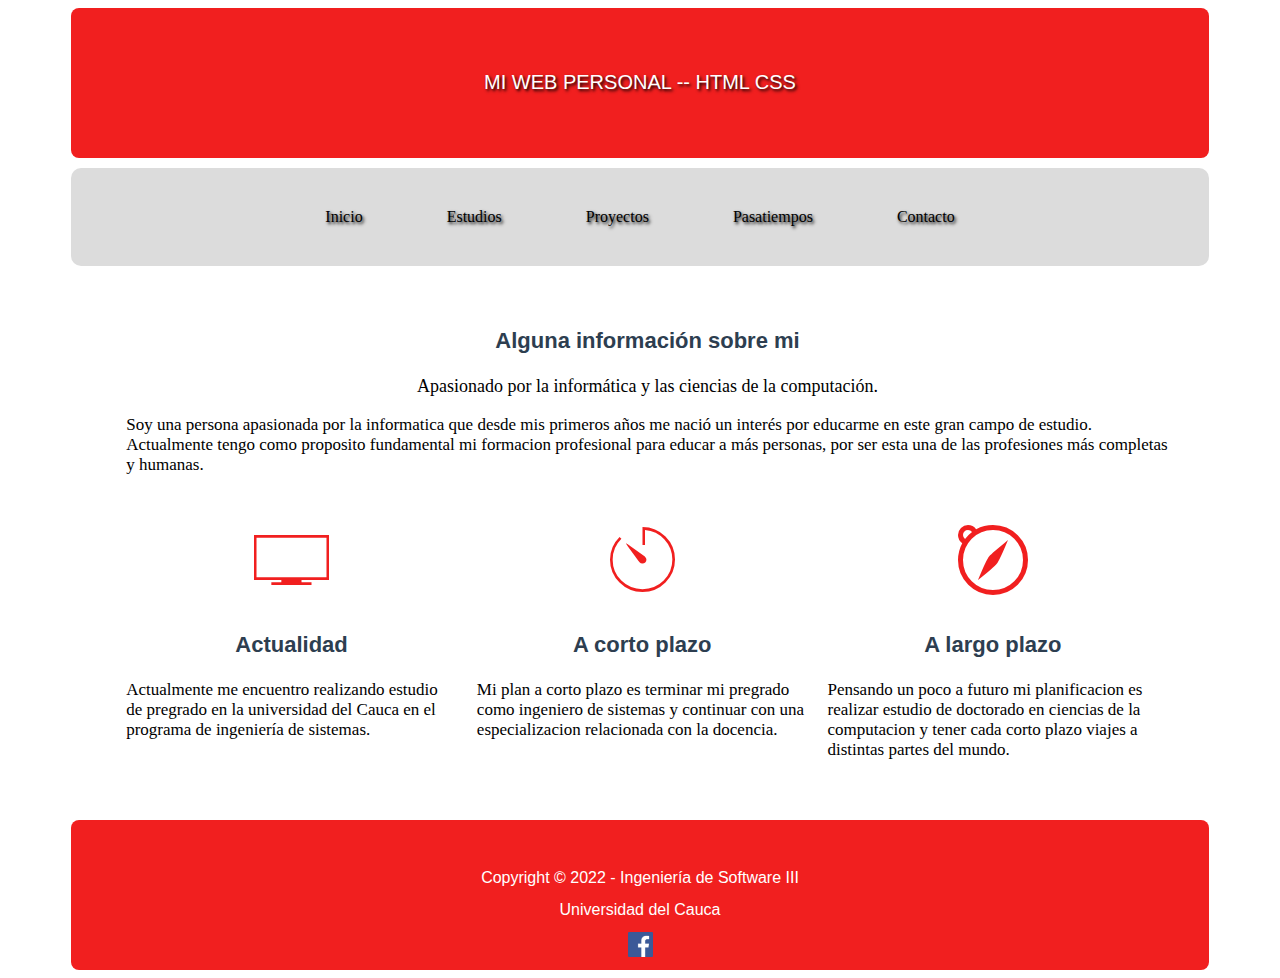
<file: index.html>
<!DOCTYPE html>
<html lang="es">
	<head>
		<meta http-equiv="Content-Type" content="text/html" charset="UTF-8" />
		<meta name="description" content="Mi web personal"/>
		<meta name="keywords" content="mi web personal"/>

		<title>Mi web personal</title>

		<link rel="stylesheet" href="estilos/styles.css"/>
		<link rel="stylesheet" href="estilos/ionicons.css"/>
	</head>
	<body>
		<header id="cabecera">
			<br><br>
			<h4>MI WEB PERSONAL -- HTML CSS</h4>
		</header>
		<nav>
			<ul class="navegacionPrin">
				<li><a href="index.html" class="active" >Inicio</a></li>
				<li><a href="estudios.html">Estudios</a></li>
				<li><a href="proyectos.html">Proyectos</a></li>
				<li><a href="pasatiempos.html">Pasatiempos</a></li>
				<li><a href="contacto.html">Contacto</a></li>
			</ul>
		</nav>

		<section id="container">
			<section id="contenidoPrin">
				<div class="row">
					<article class="articulo1">
						<header class="titulo">
							<h3>Alguna información sobre mi</h3>
						</header>
						<p class="subtitulo">Apasionado por la informática y las ciencias de la computación.</p>
						<p>Soy una persona apasionada por la informatica que desde mis primeros años me nació un interés por educarme en este gran campo de estudio. Actualmente tengo como proposito fundamental mi formacion profesional para educar a más personas, por ser esta una de las profesiones más completas y humanas.</p>
						<br>
					</article>
				</div>
				<div class="row">

					<div class="column">
						<i class="icono-index ion-ios-monitor-outline"></i>
						<article class="articulo1">
							<header class="titulo">
								<h3>Actualidad</h3>
							</header>
								<p>Actualmente me encuentro realizando estudio de pregrado en la universidad del Cauca en el programa de ingeniería de sistemas.</p>
							<br>
						</article>
					</div>
					<div class="column">
						<i class="icono-index ion-ios-timer-outline"></i>
						<article class="articulo1">
							<header class="titulo">
								<h3>A corto plazo</h3>
							</header>
								<p>Mi plan a corto plazo es terminar mi pregrado como ingeniero de sistemas y continuar con una especializacion relacionada con la docencia.</p>
							<br>
						</article>
					</div>
					<div class="column">
						<i class="icono-index ion-compass"></i>
						<article class="articulo1">
							<header class="titulo">
								<h3>A largo plazo</h3>
							</header>
								<p>Pensando un poco a futuro mi planificacion es realizar estudio de doctorado en ciencias de la computacion y tener cada corto plazo viajes a distintas partes del mundo.</p>
							<br>
						</article>
					</div>

				</div>


			</section>
		</section>
	    <footer id= "piePrin">
            <br><br><h2 class="tc-white">Copyright © 2022 - Ingeniería de Software III</h2>
            <h2 class="tc-white">Universidad del Cauca</h2>
            <a href="#"><img src="archivos/face.png" with="25" height="25" href="google.com"/></a>
            <br>
        </footer>
	</body>
</html>
</file>
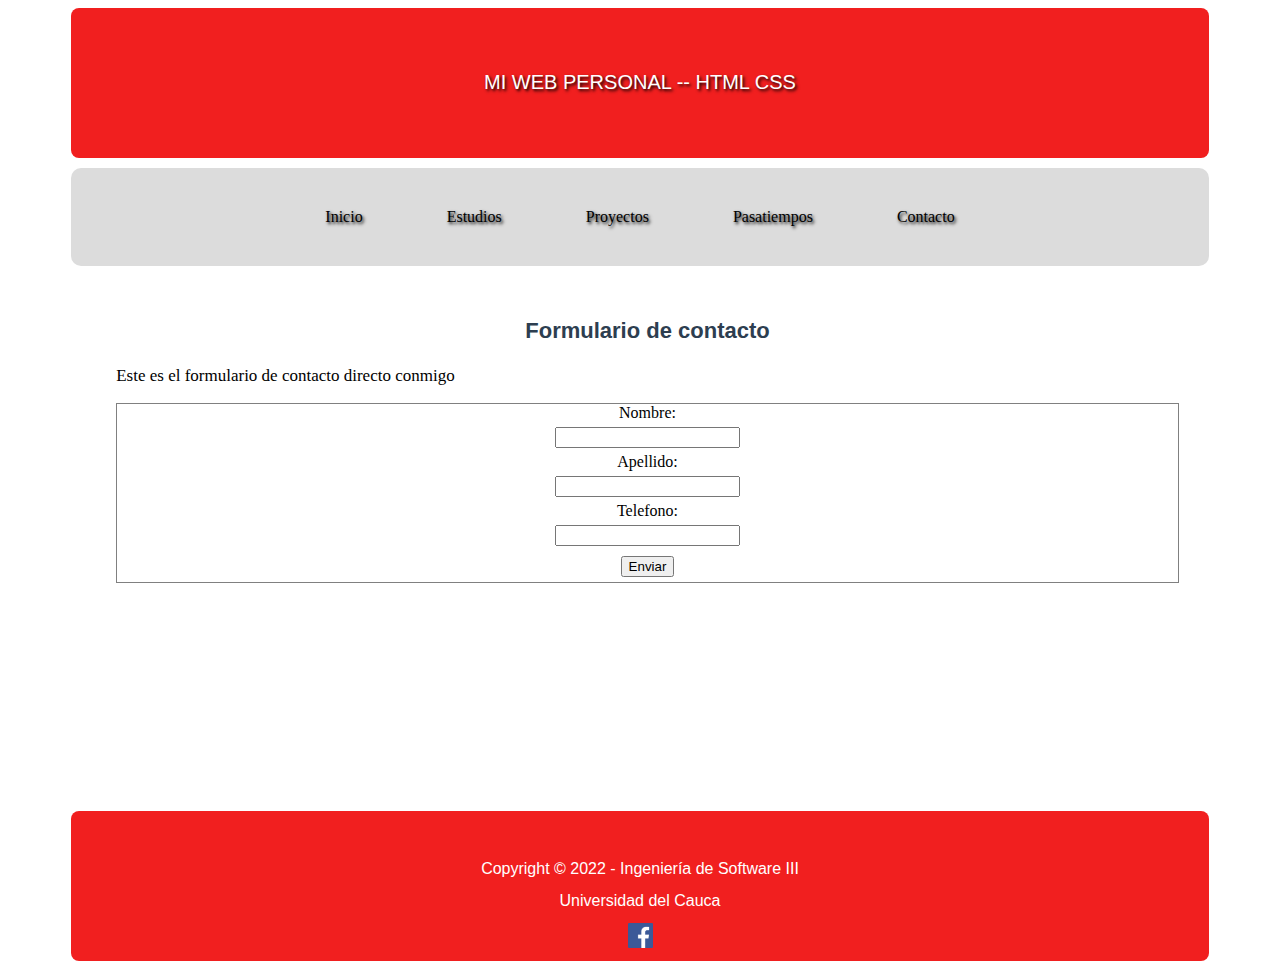
<file: contacto.html>
<!DOCTYPE html>
<html lang="es">
    <head>
        <meta http-equiv="Content-Type" content="text/html" charset="UTF-8" />
        <meta name="description" content="Mi web personal"/>
        <meta name="keywords" content="mi web personal"/>

        <title>Mi web personal</title>

        <link rel="stylesheet" href="estilos/styles.css"/>
        <link rel="stylesheet" href="estilos/ionicons.css"/>
    </head>
    <body>
        <header id="cabecera">
            <br><br>
            <h4>MI WEB PERSONAL -- HTML CSS</h4>
        </header>
        <nav>
            <ul class="navegacionPrin">
                <li><a href="index.html">Inicio</a></li>
                <li><a href="estudios.html">Estudios</a></li>
                <li><a href="proyectos.html">Proyectos</a></li>
                <li><a href="pasatiempos.html">Pasatiempos</a></li>
                <li><a href="contacto.html">Contacto</a></li>
            </ul>
        </nav>

        <section id="container">
            <section id="contenidoPrin">
                <header class="titulo">
                    <h3>Formulario de contacto</h3>
                </header>
                <p>Este es el formulario de contacto directo conmigo</p>
                <form class="formulario-contacto">
                    <label for="prmNombre">Nombre:</label><br>
                    <input type="text" id="prmNombre" name="prmNombre"><br>
                    <label for="prmApellido">Apellido:</label><br>
                    <input type="text" id="prmApellido" name="prmApellido"><br>
                    <label for="prmTelefono">Telefono:</label><br>
                    <input type="text" id="prmTelefono" name="prmTelefono"><br>
                    <input type="submit" value="Enviar">
                </form>
            </section>
        </section>
        <footer id= "piePrin">
            <br><br><h2 class="tc-white">Copyright © 2022 - Ingeniería de Software III</h2>
            <h2 class="tc-white">Universidad del Cauca</h2>
            <a href="#"><img src="archivos/face.png" with="25" height="25" href="google.com"/></a>
            <br>
        </footer>
    </body>
</html>
</file>
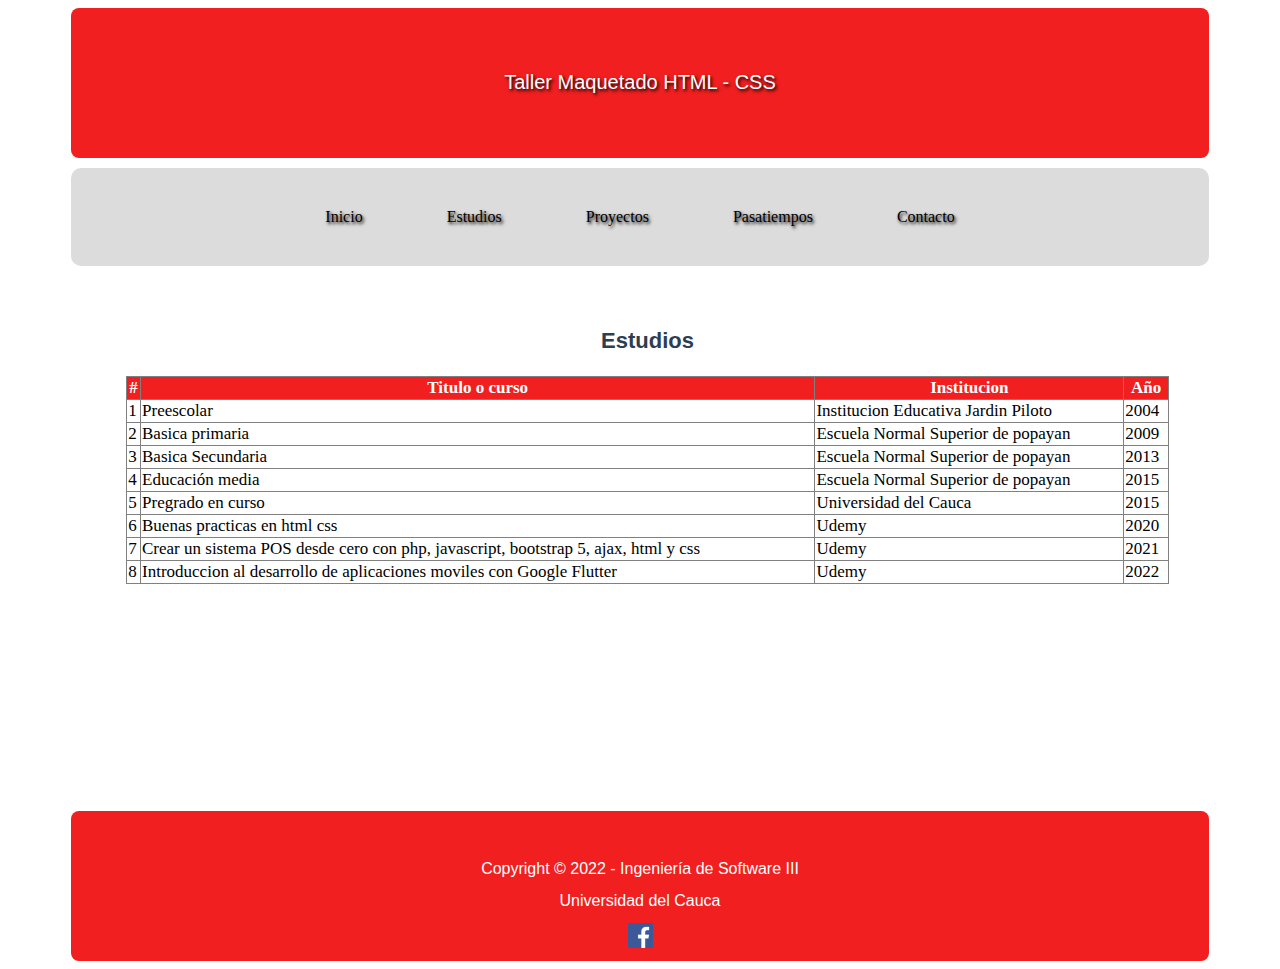
<file: estudios.html>
<!DOCTYPE html>
<html lang="es">
    <head>
        <meta http-equiv="Content-Type" content="text/html" charset="UTF-8" />
        <meta name="description" content="Mi web personal"/>
        <meta name="keywords" content="mi web personal"/>

        <title>Mi web personal</title>

        <link rel="stylesheet" href="estilos/styles.css"/>
        <link rel="stylesheet" href="estilos/ionicons.css"/>
    </head>
    <body>
        <header id="cabecera">
            <br><br>
            <h4>Taller Maquetado HTML - CSS</h4>
        </header>
        <nav>
            <ul class="navegacionPrin">
                <li><a href="index.html">Inicio</a></li>
                <li><a href="estudios.html">Estudios</a></li>
                <li><a href="proyectos.html">Proyectos</a></li>
                <li><a href="pasatiempos.html">Pasatiempos</a></li>
                <li><a href="contacto.html">Contacto</a></li>
            </ul>
        </nav>

        <section id="container">
            <section id="contenidoPrin">
                <article class="articulo1">
                    <header class="titulo">
                        <h3>Estudios</h3>
                    </header>
                    <table class="tabla">
                        <tr>
                            <th>#</th>
                            <th>Titulo o curso</th>
                            <th>Institucion</th>
                            <th>Año</th>
                        </tr>
                        <tr>
                            <td>1</td>
                            <td>Preescolar</td>
                            <td>Institucion Educativa Jardin Piloto</td>
                            <td>2004</td>
                        </tr>
                        <tr>
                            <td>2</td>
                            <td>Basica primaria</td>
                            <td>Escuela Normal Superior de popayan</td>
                            <td>2009</td>
                        </tr>
                        <tr>
                            <td>3</td>
                            <td>Basica Secundaria</td>
                            <td>Escuela Normal Superior de popayan</td>
                            <td>2013</td>
                        </tr>
                        <tr>
                            <td>4</td>
                            <td>Educación media</td>
                            <td>Escuela Normal Superior de popayan</td>
                            <td>2015</td>
                        </tr>
                        <tr>
                            <td>5</td>
                            <td>Pregrado en curso</td>
                            <td>Universidad del Cauca</td>
                            <td>2015</td>
                        </tr>
                        <tr>
                            <td>6</td>
                            <td>Buenas practicas en html css</td>
                            <td>Udemy</td>
                            <td>2020</td>
                        </tr>
                        <tr>
                            <td>7</td>
                            <td>Crear un sistema POS desde cero con php, javascript, bootstrap 5, ajax, html y css</td>
                            <td>Udemy</td>
                            <td>2021</td>
                        </tr>
                        <tr>
                            <td>8</td>
                            <td>Introduccion al desarrollo de aplicaciones moviles con Google Flutter</td>
                            <td>Udemy</td>
                            <td>2022</td>
                        </tr>
                    </table>
                </article>
            </section>
        </section>
        <footer id= "piePrin">
            <br><br><h2 class="tc-white">Copyright © 2022 - Ingeniería de Software III</h2>
            <h2 class="tc-white">Universidad del Cauca</h2>
            <a href="#"><img src="archivos/face.png" with="25" height="25" href="google.com"/></a>
            <br>
        </footer>
    </body>
</html>
</file>
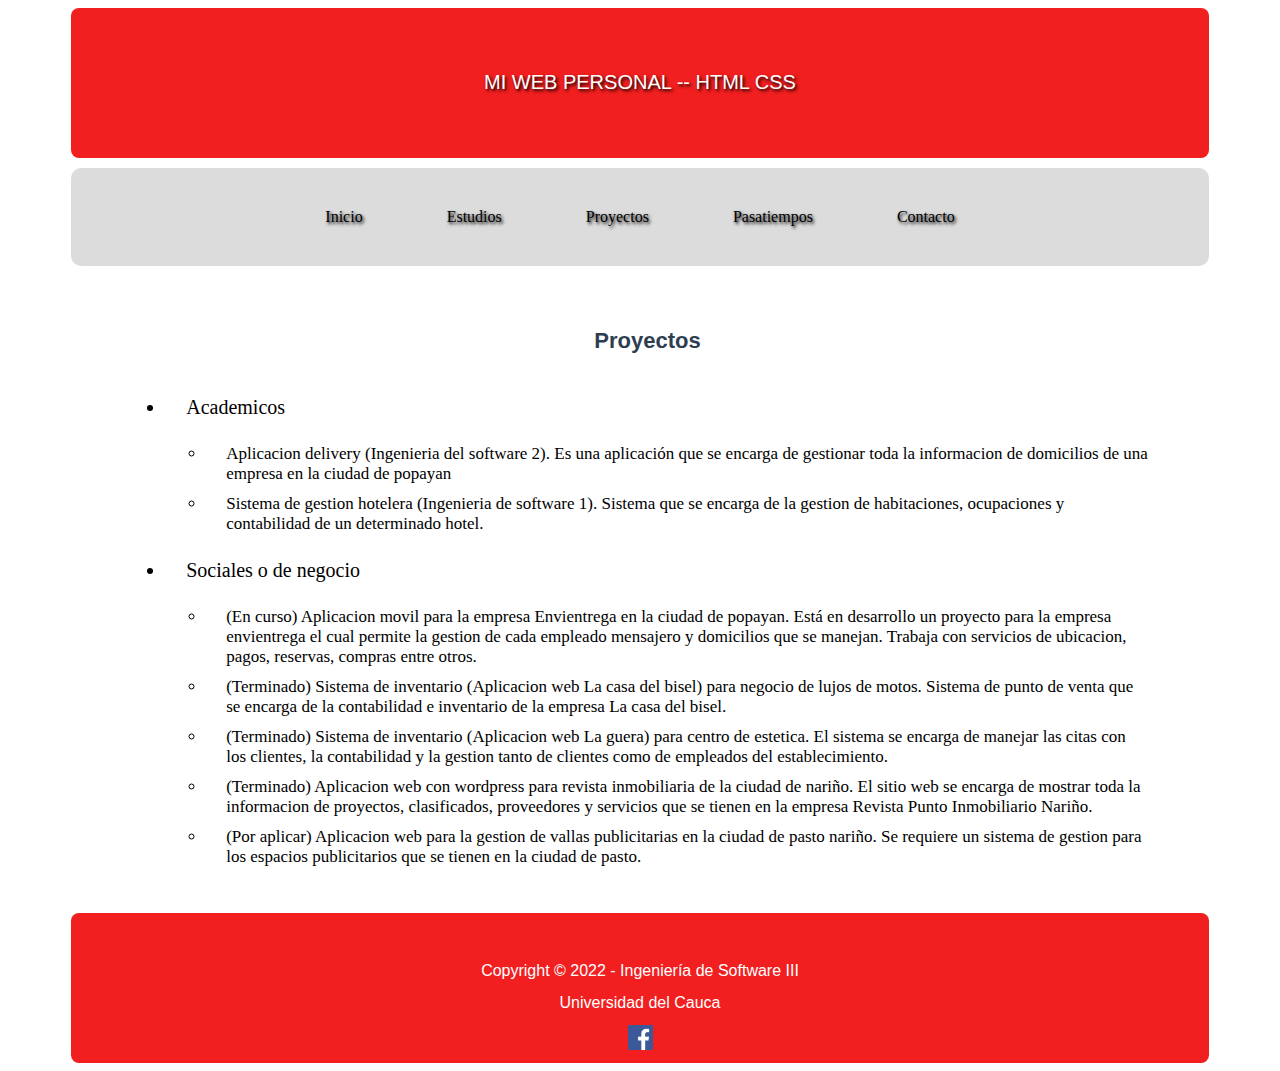
<file: proyectos.html>
<!DOCTYPE html>
<html lang="es">
    <head>
        <meta http-equiv="Content-Type" content="text/html" charset="UTF-8" />
        <meta name="description" content="Mi web personal"/>
        <meta name="keywords" content="mi web personal"/>

        <title>Mi web personal</title>

        <link rel="stylesheet" href="estilos/styles.css"/>
        <link rel="stylesheet" href="estilos/ionicons.css"/>
    </head>
    <body>
        <header id="cabecera">
            <br><br>
            <h4>MI WEB PERSONAL -- HTML CSS</h4>
        </header>
        <nav>
            <ul class="navegacionPrin">
                <li><a href="index.html">Inicio</a></li>
                <li><a href="estudios.html">Estudios</a></li>
                <li><a href="proyectos.html">Proyectos</a></li>
                <li><a href="pasatiempos.html">Pasatiempos</a></li>
                <li><a href="contacto.html">Contacto</a></li>
            </ul>
        </nav>

        <section id="container">
            <section id="contenidoPrin">
                <article class="articulo1">
                    <header class="titulo">
                        <h3>Proyectos</h3>
                    </header>
                    <ul>
                        <li class="titulo-lista">Academicos</li>
                        <ul>
                            <li class="item-lista">Aplicacion delivery (Ingenieria del software 2). Es una aplicación que se encarga de gestionar toda la informacion de domicilios de una empresa en la ciudad de popayan</li>
                            <li class="item-lista">Sistema de gestion hotelera (Ingenieria de software 1). Sistema que se encarga de la gestion de habitaciones, ocupaciones y contabilidad de un determinado hotel.</li>
                        </ul>
                        <li class="titulo-lista">Sociales o de negocio</li>
                        <ul>
                            <li class="item-lista">(En curso) Aplicacion movil para la empresa Envientrega en la ciudad de popayan. Está en desarrollo un proyecto para la empresa envientrega el cual permite la gestion de cada empleado mensajero y domicilios que se manejan. Trabaja con servicios de ubicacion, pagos, reservas, compras entre otros.</li>
                            <li class="item-lista">(Terminado) Sistema de inventario (Aplicacion web La casa del bisel) para negocio de lujos de motos. Sistema de punto de venta que se encarga de la contabilidad e inventario de la empresa La casa del bisel.</li>
                            <li class="item-lista">(Terminado) Sistema de inventario (Aplicacion web La guera) para centro de estetica. El sistema se encarga de manejar las citas con los clientes, la contabilidad y la gestion tanto de clientes como de empleados del establecimiento.</li>
                            <li class="item-lista">(Terminado) Aplicacion web con wordpress para revista inmobiliaria de la ciudad de nariño. El sitio web se encarga de mostrar toda la informacion de proyectos, clasificados, proveedores y servicios que se tienen en la empresa Revista Punto Inmobiliario Nariño.</li>
                            <li class="item-lista">(Por aplicar) Aplicacion web para la gestion de vallas publicitarias en la ciudad de pasto nariño. Se requiere un sistema de gestion para los espacios publicitarios que se tienen en la ciudad de pasto.</li>
                        </ul>
                    </ul>
                </article>
            </section>
        </section>
        <footer id= "piePrin">
            <br><br><h2 class="tc-white">Copyright © 2022 - Ingeniería de Software III</h2>
            <h2 class="tc-white">Universidad del Cauca</h2>
            <a href="#"><img src="archivos/face.png" with="25" height="25" href="google.com"/></a>
            <br>
        </footer>
    </body>
</html>
</file>
<file: estilos/styles.css>
@charset "utf-8";
/*Documento original CSS*/
/*Etiquetas HTML*/
body{
    background-color:#ffffff;
}
li{
    background-color: #FFFFFF;
    text-decoration: none;
    padding: 20px;
}
h2 {
    color:black;
    font: normal 16px arial;
}
h3 {
    color:#2d3e50;
    font: normal 22px arial;
    font-weight:bold;
}
h4 {
    color:#FFFFFF;
    font: normal 20px arial;
}
p{
    font-size: 17px;
}
/*Ids*/

#cabecera{
    background-color: #f11f1f;
    height: 150px;
    border-radius: .5em;
    max-width: 90%;
    margin: auto;
    text-align: center;
    text-shadow: 0.1em 0.1em 0.2em black ;
}
#container{
    max-width: 90%;
    margin: auto;
    background-color:white;
    min-height: 500px;
}
#contenidoPrin{
    border-radius: .5em;
    background-color:#FFFFFF;
    margin-right:30px;
    margin-left:30px;
    margin-top: 15px;
    margin-bottom: 15px;
    padding-left: 15px;
    padding-top: 15px;
    min-height: 500px;
    /*border: 1px solid;
    border-color: #2d3e50;*/
}
#imagen{
    float:right;
    max-width: 300px;
    margin-top: 50px;
}
#piePrin {
    background-color: #f11f1f;
    clear: both;
    margin-top: 30px;
    height: 150px;
    border-radius: .5em;
    max-width: 90%;
    margin: auto;
    text-align: center;
}
#link-intereses{
    border-radius: .5em;
    background-color:#FFFFFF;
    margin-right:30px;
    margin-left:30px;
    margin-top: 15px;
    margin-bottom: 15px;
    padding-left: 15px;
    padding-top: 50px;
    min-height: 500px;
}

/*Clases*/

.navegacionPrin{
    border-radius: 10px;
    list-style: none;
    background: #DCDCDC;
    padding:0px;
    max-width: 90%;
    margin: auto;
    margin-top: 10px;
    text-align: center;
}
.navegacionPrin li a{
    text-decoration: none;
    text-shadow: 0.1em 0.1em 0.2em black;
    color:black;
    padding:20px;
    display:block;
    border-radius: .5em;
}
.navegacionPrin li{
    display: inline-block;
    text-align: center;
    background-color: #DCDCDC;
    color:black;
}
.navegacionPrin li a:hover{
    background: #2d3e50;
    color: #f5f8fa;
    text-shadow: 0.1em 0.1em 0.2em black ;
}
.articulo1{
    border:0px solid;
    padding: 10px;
}
.subtitulo{
    text-align: center;
    font-size: 18px;
}
.column {
    float: left;
    width: 33%;
}
.row:after {
    content: "";
    display: table;
    clear: both;
}
.titulo{
    text-align: center;
    font-size: 36px;
}
.tc-white{
   color:white;
}
.imagen{
    margin-top:100px;
    border-radius: 10px;
}
.icono-index{
    color:#f11f1f;
    font-size: 80px;
    display: flex;
    justify-content: center;
    align-items: center;
}
.icono-pasatiempos{
    color:#f11f1f;
    font-size: 60px;
    display: flex;
    justify-content: center;
    align-items: center;
}
.centrado{
    text-align: center;
}
.tabla {
    border-collapse: collapse;
    table-layout: auto;
    width: 100%;
    font-size: 17px;
}
tr, td, th{ border: 1px solid grey;}
th{
    background-color: #f11f1f;
    color: white;
}
.titulo-lista{
    font-size: 20px;
}
.item-lista{
    padding-top:5px;
    padding-bottom: 5px;
    font-size: 17px;
}
.formulario-contacto,input{
    text-align: center;
    margin-top:5px;
    margin-bottom:5px;
}
.formulario-contacto{
    border: 1px solid grey;
}
</file>
